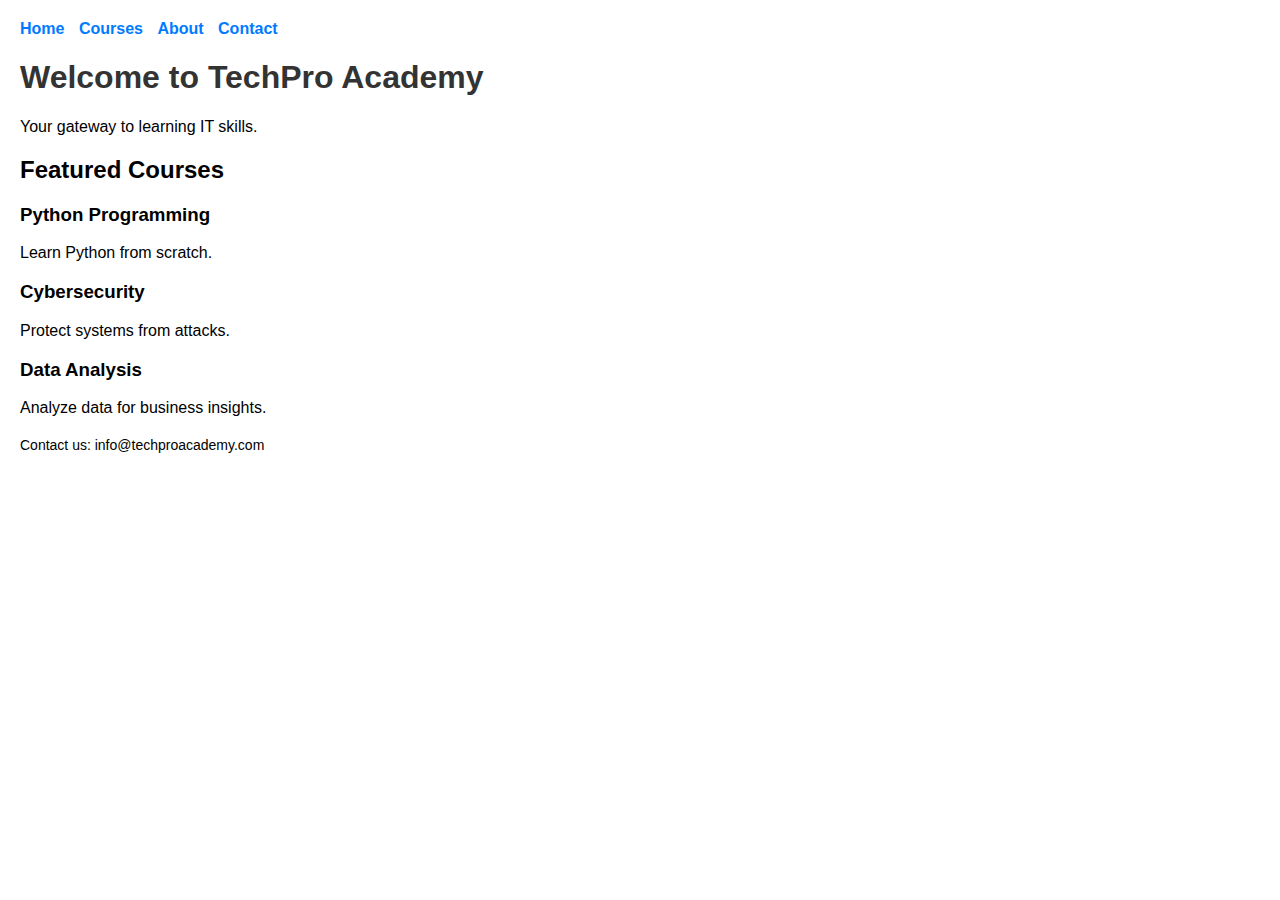
<file: TechPro Academy/index.html>
<!DOCTYPE html>
<html lang="en">
<head>
    <meta charset="UTF-8">
    <meta name="viewport" content="width=device-width, initial-scale=1.0">
    <title>TechPro Academy</title>
    <link rel="stylesheet" href="styles.css">
</head>
<body>

    <!-- Navigation Bar -->
    <nav>
        <ul>
            <li><a href="index.html">Home</a></li>
            <li><a href="courses.html">Courses</a></li>
            <li><a href="about.html">About</a></li>
            <li><a href="contact.html">Contact</a></li>
        </ul>
    </nav>

    <h1>Welcome to TechPro Academy</h1>
    <p>Your gateway to learning IT skills.</p>

    <h2>Featured Courses</h2>
    <div>
        <h3>Python Programming</h3>
        <p>Learn Python from scratch.</p>

        <h3>Cybersecurity</h3>
        <p>Protect systems from attacks.</p>

        <h3>Data Analysis</h3>
        <p>Analyze data for business insights.</p>
    </div>

    <footer>
        <p>Contact us: info@techproacademy.com</p>
    </footer>

</body>
</html>
</file>
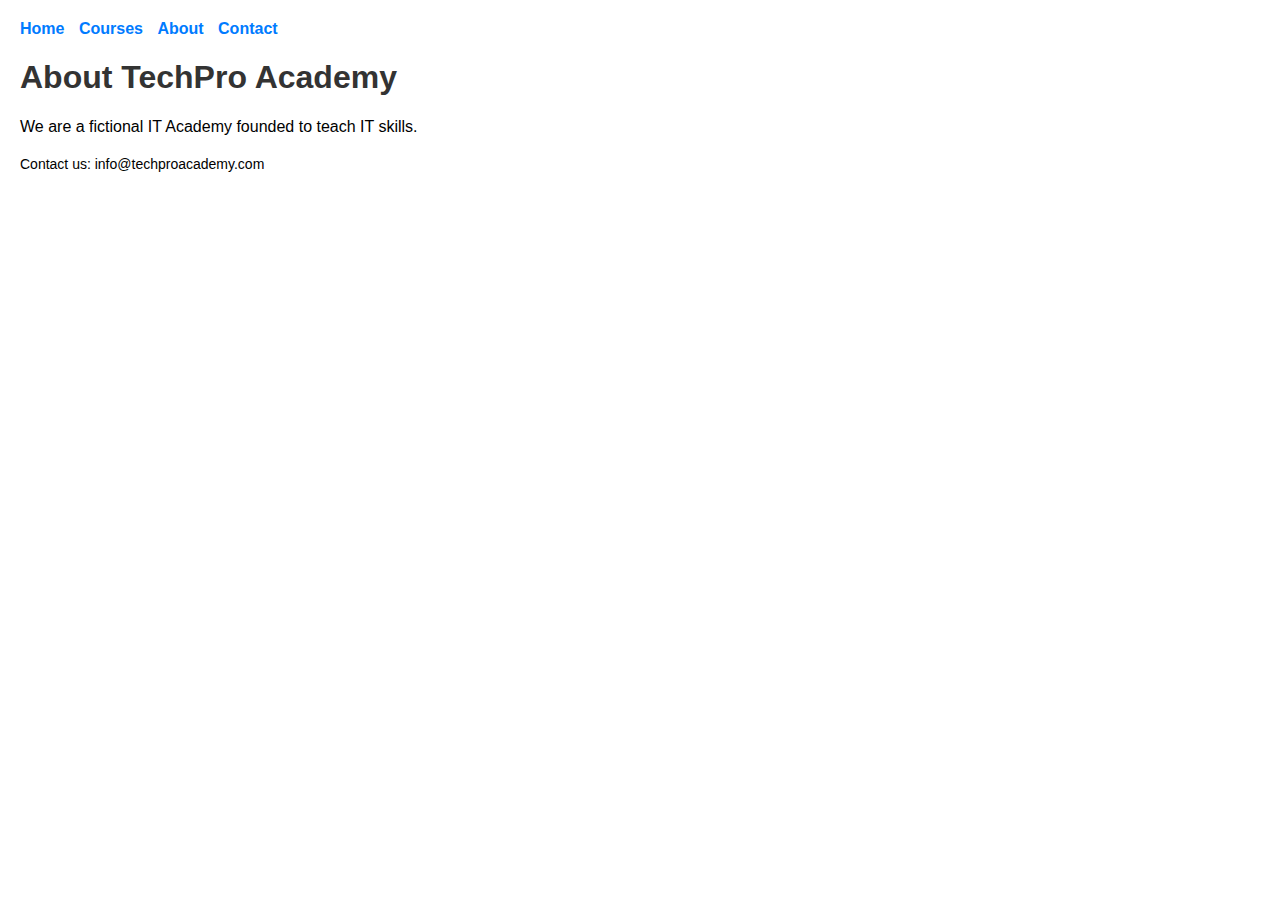
<file: TechPro Academy/About.html>
<!DOCTYPE html>
<html lang="en">
<head>
    <meta charset="UTF-8">
    <meta name="viewport" content="width=device-width, initial-scale=1.0">
    <title>About - TechPro Academy</title>
    <link rel="stylesheet" href="styles.css">
</head>
<body>

    <!-- Navigation Bar -->
    <nav>
        <ul>
            <li><a href="index.html">Home</a></li>
            <li><a href="courses.html">Courses</a></li>
            <li><a href="about.html">About</a></li>
            <li><a href="contact.html">Contact</a></li>
        </ul>
    </nav>

    <h1>About TechPro Academy</h1>
    <p>We are a fictional IT Academy founded to teach IT skills.</p>

    <footer>
        <p>Contact us: info@techproacademy.com</p>
    </footer>

</body>
</html>
</file>
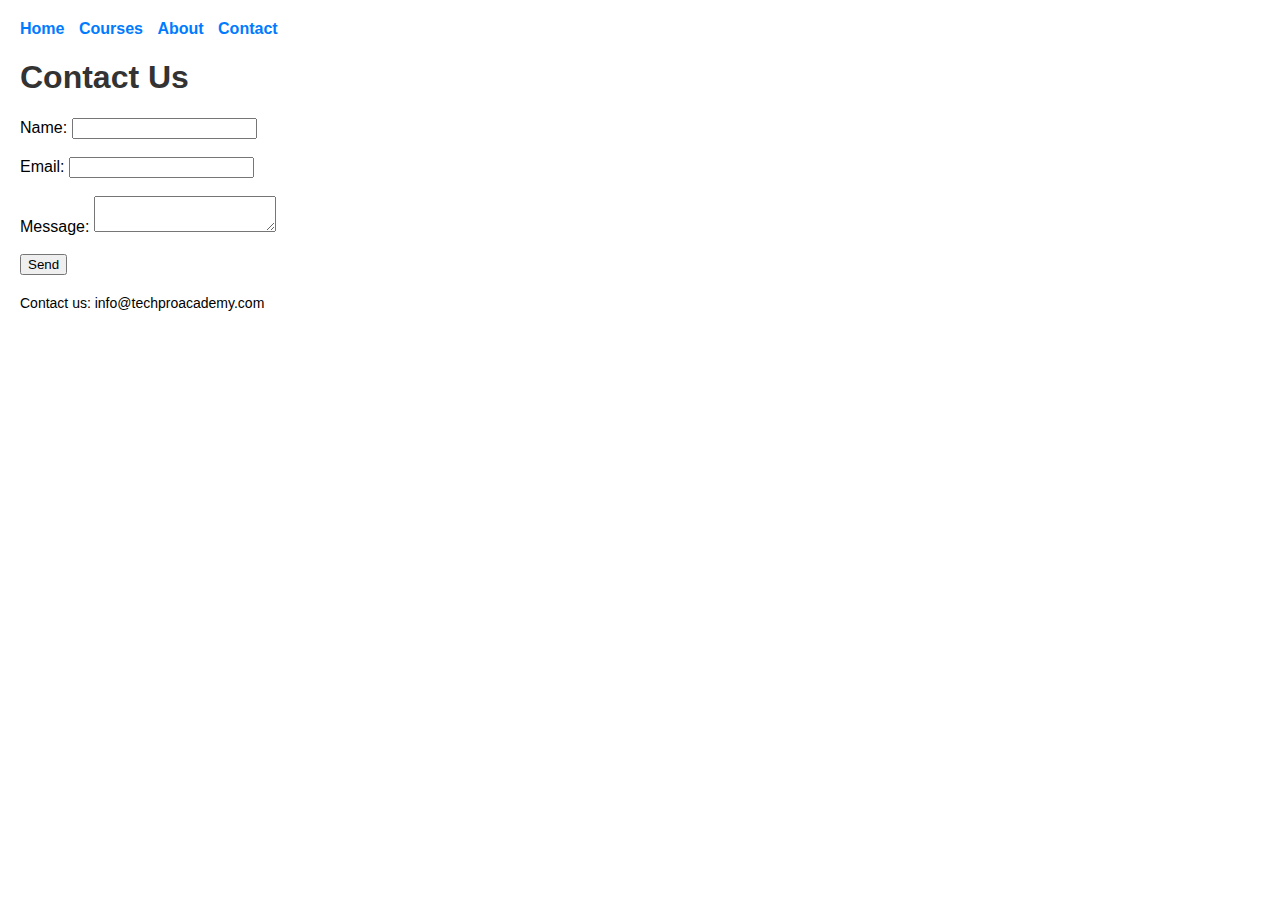
<file: TechPro Academy/contact.html>
<!DOCTYPE html>
<html lang="en">
<head>
    <meta charset="UTF-8">
    <meta name="viewport" content="width=device-width, initial-scale=1.0">
    <title>Contact - TechPro Academy</title>
    <link rel="stylesheet" href="styles.css">
</head>
<body>

    <!-- Navigation Bar -->
    <nav>
        <ul>
            <li><a href="index.html">Home</a></li>
            <li><a href="courses.html">Courses</a></li>
            <li><a href="about.html">About</a></li>
            <li><a href="contact.html">Contact</a></li>
        </ul>
    </nav>

    <h1>Contact Us</h1>

    <form id="contact-form">
        <label for="name">Name:</label>
        <input type="text" id="name" name="name"><br><br>

        <label for="email">Email:</label>
        <input type="email" id="email" name="email"><br><br>

        <label for="message">Message:</label>
        <textarea id="message" name="message"></textarea><br><br>

        <input type="submit" value="Send">
    </form>

    <footer>
        <p>Contact us: info@techproacademy.com</p>
    </footer>

    <script>
        document.getElementById('contact-form').addEventListener('submit', function(event) {
            event.preventDefault();
            alert('Thank you for contacting us!');
        });
    </script>
</body>
</html>
</file>
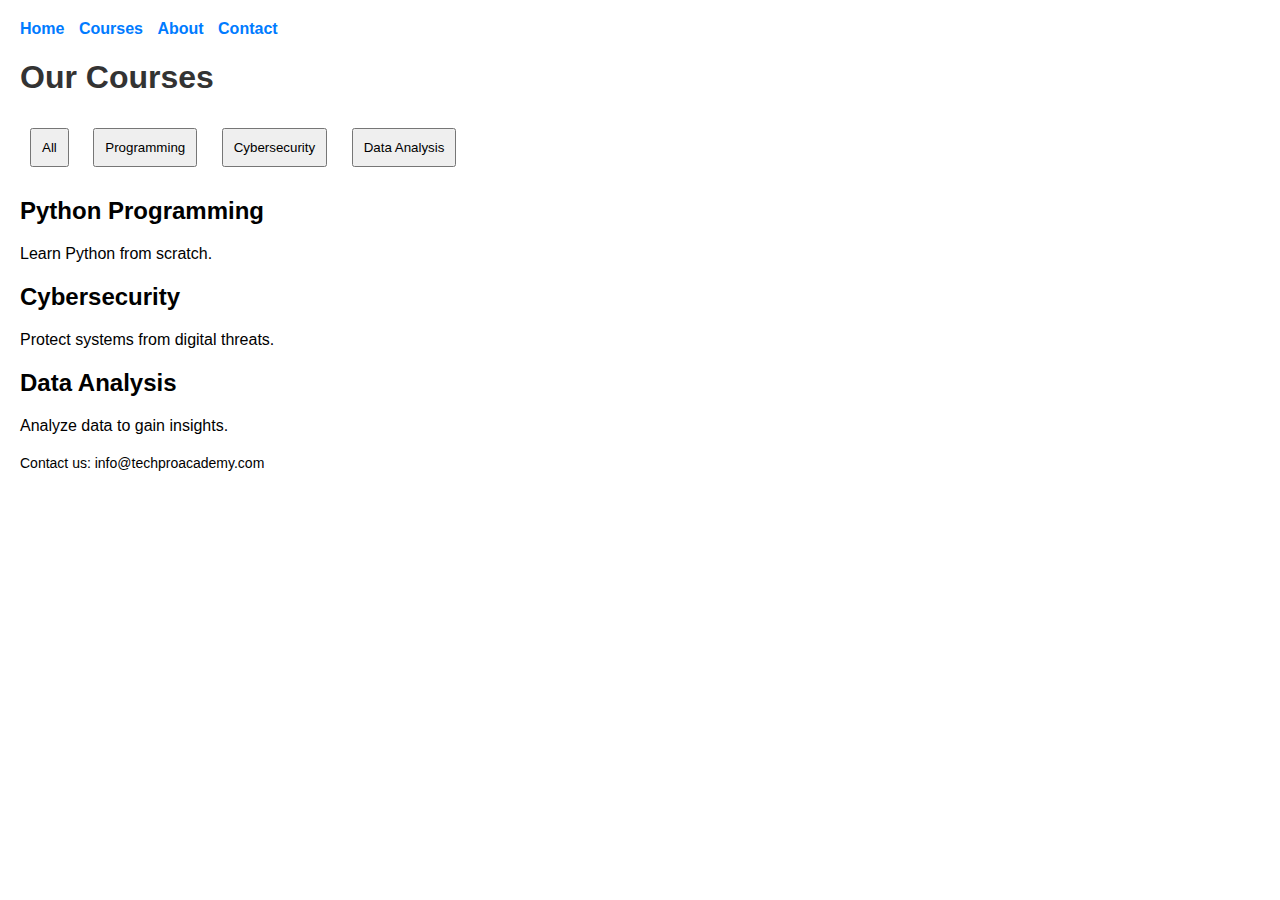
<file: TechPro Academy/courses.html>
<!DOCTYPE html>
<html lang="en">
<head>
    <meta charset="UTF-8">
    <meta name="viewport" content="width=device-width, initial-scale=1.0">
    <title>Courses - TechPro Academy</title>
    <link rel="stylesheet" href="styles.css">
</head>
<body>

    <!-- Navigation Bar -->
    <nav>
        <ul>
            <li><a href="index.html">Home</a></li>
            <li><a href="courses.html">Courses</a></li>
            <li><a href="about.html">About</a></li>
            <li><a href="contact.html">Contact</a></li>
        </ul>
    </nav>

    <h1>Our Courses</h1>

    <!-- Filter Buttons -->
    <div>
        <button onclick="filterCourses('all')">All</button>
        <button onclick="filterCourses('Programming')">Programming</button>
        <button onclick="filterCourses('Cybersecurity')">Cybersecurity</button>
        <button onclick="filterCourses('Data Analysis')">Data Analysis</button>
    </div>

    <!-- Courses -->
    <div id="course-list">
        <div class="course" data-category="Programming">
            <h2>Python Programming</h2>
            <p>Learn Python from scratch.</p>
        </div>
        <div class="course" data-category="Cybersecurity">
            <h2>Cybersecurity</h2>
            <p>Protect systems from digital threats.</p>
        </div>
        <div class="course" data-category="Data Analysis">
            <h2>Data Analysis</h2>
            <p>Analyze data to gain insights.</p>
        </div>
    </div>

    <footer>
        <p>Contact us: info@techproacademy.com</p>
    </footer>

    <script>
        function filterCourses(category) {
            let courses = document.querySelectorAll('.course');
            courses.forEach(course => {
                if (category === 'all') {
                    course.style.display = 'block';
                } else {
                    if (course.getAttribute('data-category') === category) {
                        course.style.display = 'block';
                    } else {
                        course.style.display = 'none';
                    }
                }
            });
        }
    </script>
</body>
</html>
</file>
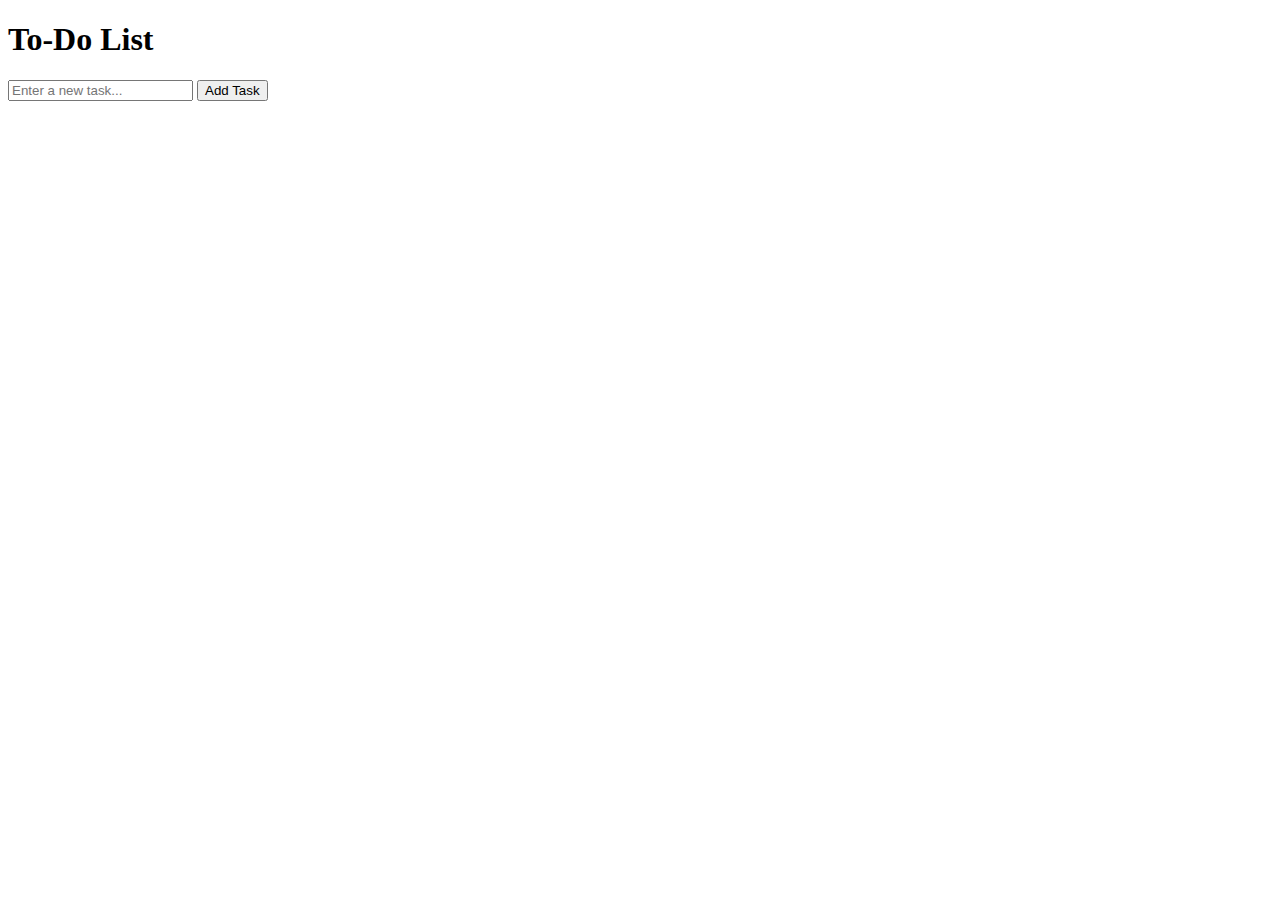
<file: TechPro Academy/ToDoTasks.html>
<!DOCTYPE html>
<html lang="en">
<head>
  <meta charset="UTF-8">
  <meta name="viewport" content="width=device-width, initial-scale=1.0">
  <title>Simple To-Do List</title>
</head>
<body>

  <h1>To-Do List</h1>
  
  <input type="text" id="taskInput" placeholder="Enter a new task...">
  <button onclick="addTask()">Add Task</button>

  <ul id="taskList"></ul>

  <script>
    // Function to add a task
    function addTask() {
      let taskInput = document.getElementById('taskInput');
      let taskValue = taskInput.value;

      if (taskValue.trim() !== "") {
        let li = document.createElement('li');
        li.innerHTML = taskValue + ' <button onclick="deleteTask(this)">Delete</button>';
        document.getElementById('taskList').appendChild(li);
        taskInput.value = ""; // Clear the input field after adding the task
      } else {
        alert("Please enter a task.");
      }
    }

    // Function to delete a task
    function deleteTask(button) {
      let li = button.parentElement;
      li.remove();
    }
  </script>

</body>
</html>
</file>
<file: TechPro Academy/styles.css>
body {
    font-family: Arial, sans-serif;
    margin: 20px;
}

h1 {
    color: #333;
}

nav ul {
    list-style-type: none;
    padding: 0;
}

nav ul li {
    display: inline;
    margin-right: 10px;
}

nav ul li a {
    text-decoration: none;
    color: #007bff;
    font-weight: bold;
}

nav ul li a:hover {
    text-decoration: underline;
}

button {
    margin: 10px;
    padding: 10px;
    cursor: pointer;
}

.course {
    margin-top: 20px;
}

footer {
    margin-top: 20px;
    font-size: 14px;
}
</file>
